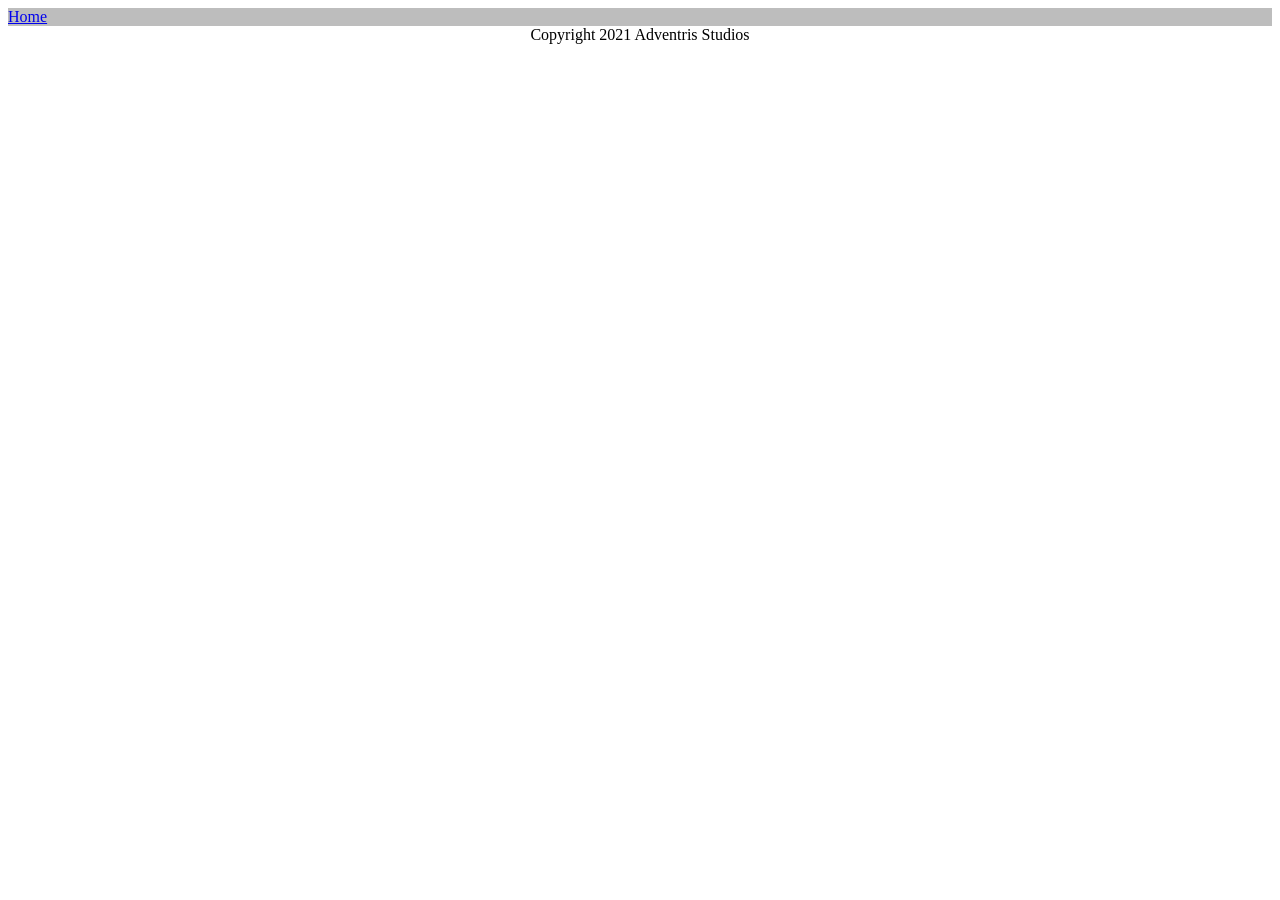
<file: template.html>
<html>
<head>
<title></title>
<script
    src="https://code.jquery.com/jquery-3.3.1.js"
    integrity="sha256-2Kok7MbOyxpgUVvAk/HJ2jigOSYS2auK4Pfzbm7uH60="
    crossorigin="anonymous">
</script>
<script> 
$(function(){
  $("#header").load("header.html"); 
  $("#footer").load("footer.html"); 
});
</script> 
</head>
<body>
<div id="header"></div>
<!--Remaining section-->
<div id="footer"></div>
</body>
</html>
</file>
